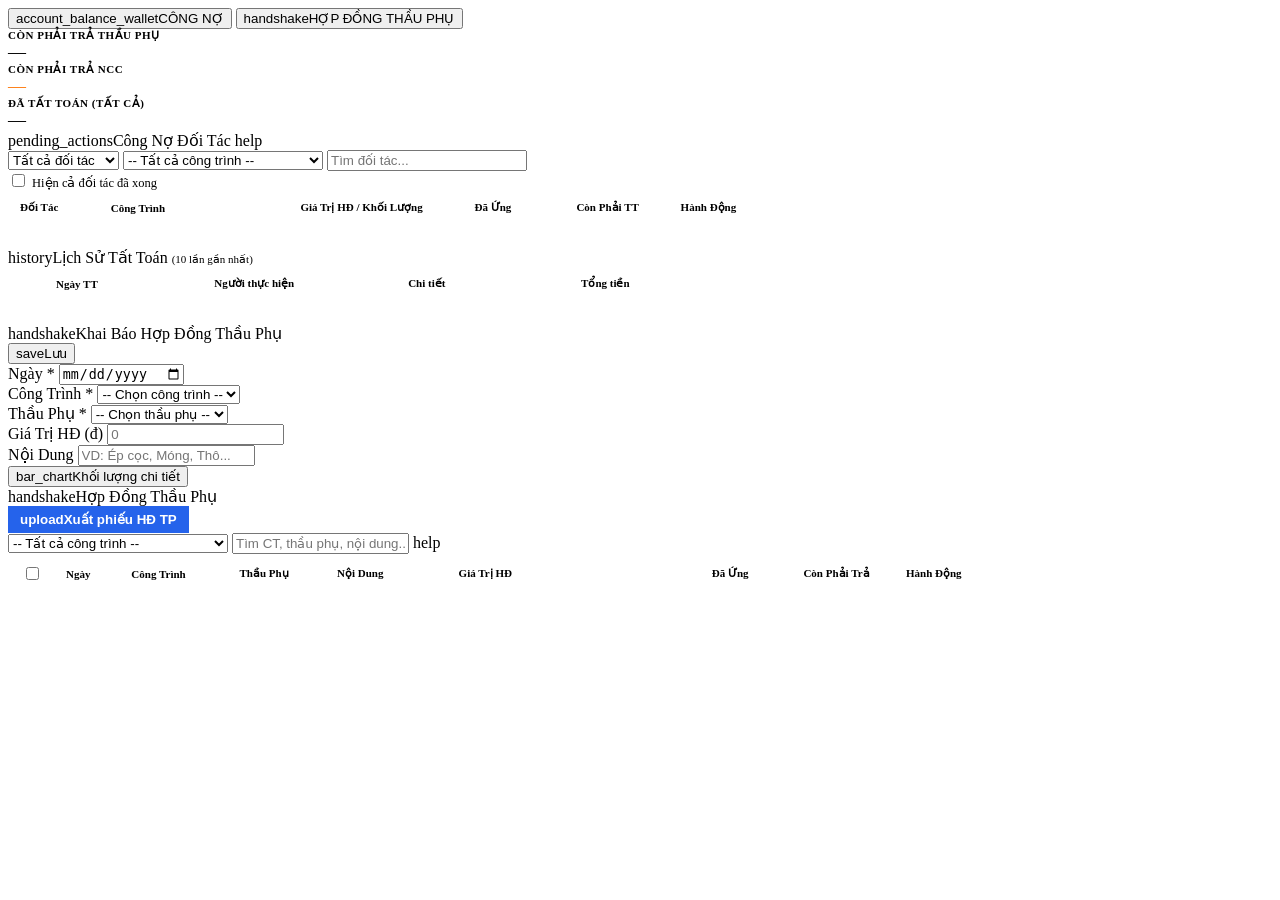
<file: pages/congno.html>
<!-- Partial: page-congno (tách từ index.html — Phase 2) -->

        <!-- Sub-nav: CÔNG NỢ (tất toán TP/NCC — 03/10/2026) · HỢP ĐỒNG THẦU PHỤ (khai báo + đối soát HĐ thầu phụ) -->
        <div class="nav nav-pills gap-2 mb-3 flex-wrap" id="cn-sub-nav">
          <button
            class="nav-link active"
            id="cn-sub-congno-btn"
            onclick="cnGoSub(this, 'cn-sub-congno')"
          >
            <span class="material-symbols-outlined msi-gap">account_balance_wallet</span>CÔNG NỢ
          </button>
          <button
            class="nav-link"
            id="cn-sub-thauphu-btn"
            onclick="cnGoSub(this, 'cn-sub-thauphu')"
          >
            <span class="material-symbols-outlined msi-gap">handshake</span>HỢP ĐỒNG THẦU PHỤ
          </button>
        </div>

        <!-- ── SUB TAB 1: CÔNG NỢ (03/10/2026) ───────────────────────
             = giao diện "TẤT TOÁN TP/NCC" cũ (chuyển từ tab QUYẾT TOÁN), thay cho bảng Công Nợ cũ.
             Logic: js/modules/congno/congno.tattoan.js (tiền tố ID tt-).
             Nguồn đối tác: (1) đã có phiếu Ứng TP/NCC  hoặc  (2) đã có HĐ thầu phụ.
             Mặc định chỉ hiện dòng Còn Phải TT > 0; công tắc "Hiện cả đối tác đã xong" để xem thêm. -->
        <div class="sub-page active qt-compact" id="cn-sub-congno">
          <!-- Thẻ tổng quan -->
          <div class="row g-3 mb-3">
            <div class="col-12 col-md-4">
              <div class="card shadow-sm border-0 h-100" style="background:var(--bs-danger-bg-subtle)">
                <div class="card-body py-3">
                  <div class="text-secondary" style="font-size:11px;font-weight:600;text-transform:uppercase;letter-spacing:.5px">Còn phải trả Thầu Phụ</div>
                  <div id="tt-kpi-tp" class="fw-bold text-danger" style="font-size:18px">—</div>
                  <div id="tt-kpi-tp-sub" class="text-secondary" style="font-size:11px"></div>
                </div>
              </div>
            </div>
            <div class="col-6 col-md-4">
              <div class="card shadow-sm border-0 h-100" style="background:var(--bs-warning-bg-subtle)">
                <div class="card-body py-3">
                  <div class="text-secondary" style="font-size:11px;font-weight:600;text-transform:uppercase;letter-spacing:.5px">Còn phải trả NCC</div>
                  <div id="tt-kpi-ncc" class="fw-bold" style="font-size:18px;color:#fd7e14">—</div>
                  <div id="tt-kpi-ncc-sub" class="text-secondary" style="font-size:11px"></div>
                </div>
              </div>
            </div>
            <div class="col-6 col-md-4">
              <div class="card shadow-sm border-0 h-100" style="background:var(--bs-success-bg-subtle)">
                <div class="card-body py-3">
                  <div class="text-secondary" style="font-size:11px;font-weight:600;text-transform:uppercase;letter-spacing:.5px">Đã tất toán (tất cả)</div>
                  <div id="tt-kpi-done" class="fw-bold text-success" style="font-size:18px">—</div>
                  <div id="tt-kpi-done-sub" class="text-secondary" style="font-size:11px"></div>
                </div>
              </div>
            </div>
          </div>

          <!-- Thanh "Hoàn tác" — hiện khoảng 15 giây sau mỗi lần tất toán (ẩn/hiện bằng JS) -->
          <div id="tt-undo-bar" class="alert alert-success align-items-center justify-content-between flex-wrap gap-2 py-2" style="display:none">
            <span id="tt-undo-msg" style="font-size:13px"></span>
            <button class="btn btn-sm btn-outline-success fw-bold" onclick="ttUndoLast()"><span class="material-symbols-outlined msi-gap">undo</span>Hoàn tác</button>
          </div>

          <!-- Tiêu đề + bộ lọc (cùng 1 hàng) -->
          <div class="d-flex align-items-center flex-wrap gap-2 mb-2">
            <div class="section-title fw-bold mb-0 d-flex align-items-center gap-2 me-2" style="white-space:nowrap">
              <span class="dot"></span><span class="material-symbols-outlined msi-gap">pending_actions</span>Công Nợ Đối Tác
              <span class="help-tip" title="Chỉ gồm đối tác ĐÃ có phiếu Ứng TP/NCC hoặc ĐÃ có HĐ thầu phụ. Hóa đơn vãng lai của đối tác khác coi như đã trả đứt lúc mua. Số dư tính toàn vòng đời theo Đối tác × Công trình."><span class="material-symbols-outlined">help</span></span>
              <span id="tt-count-badge" style="font-size:12px;font-weight:400;color:var(--bs-secondary-color)"></span>
            </div>
            <select id="tt-filter-group" class="form-select form-select-sm" style="width:auto" onchange="ttApplyFilters()">
              <option value="">Tất cả đối tác</option>
              <option value="thauphu">Thầu Phụ</option>
              <option value="nhacungcap">Nhà Cung Cấp</option>
            </select>
            <select id="tt-filter-ct" class="form-select form-select-sm" style="width:auto;min-width:200px;max-width:320px" onchange="ttApplyFilters()">
              <option value="">-- Tất cả công trình --</option>
            </select>
            <input type="text" id="tt-filter-search" class="form-control form-control-sm" style="width:200px" placeholder="Tìm đối tác..." oninput="ttApplyFilters()">
            <!-- Công tắc: hiện thêm đối tác đã trả đủ / ứng dư (mặc định chỉ hiện dòng còn nợ) -->
            <div class="form-check form-switch mb-0 ms-auto">
              <input class="form-check-input" type="checkbox" role="switch" id="tt-show-done" onchange="ttToggleShowDone(this.checked)">
              <label class="form-check-label" for="tt-show-done" style="font-size:12.5px">Hiện cả đối tác đã xong</label>
            </div>
          </div>

          <div class="records-wrap card shadow-sm overflow-hidden" style="margin-bottom:24px">
            <div style="overflow-x:auto">
              <table class="table table-sm table-hover align-middle mb-0" style="min-width:760px;font-size:12.5px">
                <thead class="table-light">
                  <tr style="font-size:11px;color:var(--bs-secondary-color);border-bottom:2px solid var(--bs-border-color)">
                    <th style="text-align:left;padding:8px 10px;font-weight:700">Đối Tác</th>
                    <th style="text-align:left;padding:8px 10px;font-weight:700">Công Trình</th>
                    <th style="text-align:right;padding:8px 10px;font-weight:700;white-space:nowrap">Giá Trị HĐ / Khối Lượng</th>
                    <th style="text-align:right;padding:8px 10px;font-weight:700;white-space:nowrap">Đã Ứng</th>
                    <th style="text-align:right;padding:8px 10px;font-weight:700;white-space:nowrap">Còn Phải TT</th>
                    <th style="text-align:center;padding:8px 10px;font-weight:700;white-space:nowrap">Hành Động</th>
                  </tr>
                </thead>
                <tbody id="tt-tbody"></tbody>
              </table>
            </div>
            <div id="tt-empty" style="text-align:center;padding:36px 12px;color:var(--bs-secondary-color);font-size:14px;display:none"></div>
          </div>

          <!-- Lịch sử các lần tất toán (để hủy nếu lỡ tay sau khi thanh Hoàn tác đã ẩn) -->
          <div class="section-title fw-bold mb-2 d-flex align-items-center gap-2">
            <span class="dot"></span><span class="material-symbols-outlined msi-gap">history</span>Lịch Sử Tất Toán
            <span class="text-secondary" style="font-size:11px;font-weight:400">(10 lần gần nhất)</span>
          </div>
          <div class="records-wrap card shadow-sm overflow-hidden" style="margin-bottom:24px">
            <div style="overflow-x:auto">
              <table class="table table-sm align-middle mb-0" style="min-width:640px">
                <thead class="table-light">
                  <tr style="font-size:11px;color:var(--bs-secondary-color)">
                    <th style="padding:8px 10px;white-space:nowrap">Ngày TT</th>
                    <th style="padding:8px 10px;white-space:nowrap">Người thực hiện</th>
                    <th style="padding:8px 10px">Chi tiết</th>
                    <th style="text-align:right;padding:8px 10px;white-space:nowrap">Tổng tiền</th>
                    <th class="action-col"></th>
                  </tr>
                </thead>
                <tbody id="tt-hist-tbody"></tbody>
              </table>
            </div>
            <div id="tt-hist-empty" style="text-align:center;padding:20px;color:var(--bs-secondary-color);font-size:13px;display:none">Chưa có lần tất toán nào</div>
          </div>
          <!-- Modal xác nhận tất toán: tạo bằng JS và gắn vào <body> (_ttEnsureModal) để không bị
               ẩn theo .page / .sub-page — xem congno.tattoan.js -->
        </div>
        <!-- /cn-sub-congno -->

        <!-- ── SUB TAB 2: HỢP ĐỒNG THẦU PHỤ (03/10/2026 — bỏ popup, bảng Master-Detail) ─────
             [1] Form khai báo nằm thẳng trên màn hình (card #hdtp-form-card, lưới 3 cột) — nút Lưu ở dòng tiêu đề
             [2] Bảng HĐ thầu phụ: + cột Đã Ứng (progress bar) · Còn Phải Trả; bấm 1 dòng → xổ "Lịch sử tạm ứng"
                 của riêng HĐ đó + nút [+ Cập nhật tạm ứng] (ghi phiếu Ứng thầu phụ vào kho ung_v1)
             Logic: js/modules/congno/congno.hdtp.js. GIỮ NGUYÊN ID ô nhập hdtp-* (dùng chung bindItemsToTable). -->
        <div class="sub-page dt-compact" id="cn-sub-thauphu">

          <!-- ── KHU VỰC 1: FORM KHAI BÁO HĐ THẦU PHỤ ── -->
          <div class="card shadow-sm border-0 mb-4 dt-form-card" id="hdtp-form-card">
            <div class="card-body">
              <div class="d-flex align-items-center justify-content-between flex-wrap gap-2 mb-2">
                <div class="qt-card-title d-flex align-items-center gap-2 flex-wrap">
                  <span><span class="material-symbols-outlined msi-gap">handshake</span><span id="hdtp-form-title">Khai Báo Hợp Đồng Thầu Phụ</span></span>
                  <span id="hdtp-editing-badge" class="badge bg-warning text-dark" style="display:none">
                    <span class="material-symbols-outlined msi-gap" style="font-size:13px;vertical-align:-2px">edit</span>Đang sửa
                  </span>
                </div>
                <div class="d-flex align-items-center gap-2 ms-auto flex-wrap justify-content-end">
                  <span id="hdtp-tong-label" class="fw-semibold text-warning" style="font-size:13px"></span>
                  <button class="btn btn-sm btn-outline-secondary" id="hdtp-cancel-btn" style="display:none" onclick="_hdtpCancelEdit()"><span class="material-symbols-outlined msi-gap">close</span>Hủy sửa</button>
                  <button class="btn btn-sm btn-warning fw-bold px-3" id="hdtp-save-btn" onclick="saveHopDongThauPhu()"><span class="material-symbols-outlined msi-gap">save</span>Lưu</button>
                </div>
              </div>
              <div class="row g-2">
                <div class="col-12 col-sm-6 col-lg-4 col-xl-2">
                  <label for="hdtp-ngay" class="qt-lb mb-1 d-block">Ngày *</label>
                  <input type="date" id="hdtp-ngay" class="form-control form-control-sm" />
                </div>
                <div class="col-12 col-sm-6 col-lg-4 col-xl-4">
                  <label for="hdtp-ct-input" class="qt-lb mb-1 d-block">Công Trình *</label>
                  <select id="hdtp-ct-input" class="form-select form-select-sm" onchange="_hdtpOnCtChange(this.value)">
                    <option value="">-- Chọn công trình --</option>
                  </select>
                </div>
                <div class="col-12 col-sm-6 col-lg-4 col-xl-3">
                  <label for="hdtp-thauphu" class="qt-lb mb-1 d-block">Thầu Phụ *</label>
                  <select id="hdtp-thauphu" class="form-select form-select-sm">
                    <option value="">-- Chọn thầu phụ --</option>
                  </select>
                </div>
                <div class="col-12 col-sm-6 col-lg-4 col-xl-3">
                  <label for="hdtp-giatri" class="qt-lb mb-1 d-block">Giá Trị HĐ (đ)</label>
                  <input type="text" id="hdtp-giatri" class="form-control form-control-sm font-monospace" placeholder="0" inputmode="numeric" oninput="fmtInputMoney(this);hdtpUpdateTotal()" />
                </div>
                <div class="col-12 col-lg-8 col-xl-9">
                  <label for="hdtp-nd" class="qt-lb mb-1 d-block">Nội Dung</label>
                  <input type="text" id="hdtp-nd" class="form-control form-control-sm" placeholder="VD: Ép cọc, Móng, Thô..." />
                </div>
                <div class="col-12 col-lg-4 col-xl-3 d-flex align-items-end">
                  <button type="button" class="btn btn-outline-secondary btn-sm w-100" id="hdtp-btn-chitiet" onclick="window.togglehdtpChiTiet&&window.togglehdtpChiTiet()"><span class="material-symbols-outlined msi-gap">bar_chart</span>Khối lượng chi tiết</button>
                </div>
              </div>
              <!-- Khối lượng chi tiết (tùy chọn) — có dòng thì Giá trị HĐ tự tính = Σ SL × Đơn giá -->
              <div id="hdtp-chitiet-wrap" style="display:none;margin-top:10px;border:1px solid var(--bs-border-color);padding:10px;border-radius:6px;background:var(--bs-tertiary-bg)">
                <div style="overflow-x:auto"><table class="entry-table" style="width:100%;min-width:400px"><thead><tr>
                  <th style="text-align:left">Tên hạng mục</th>
                  <th style="width:50px;text-align:center">Đơn vị</th>
                  <th style="width:56px;text-align:center">Khối lượng</th>
                  <th style="width:98px;text-align:right">Đơn giá (đ)</th>
                  <th style="width:150px;text-align:right">Thành tiền (đ)</th>
                  <th style="width:40px"></th>
                </tr></thead><tbody id="hdtp-chitiet-tbody"></tbody></table></div>
                <div style="margin-top:8px;display:flex;justify-content:space-between;align-items:center">
                  <button type="button" class="btn btn-outline-secondary btn-sm" onclick="window.addhdtpChiTietRow&&window.addhdtpChiTietRow()">+ Thêm dòng</button>
                  <div style="font-weight:bold;font-size:13px"><span class="text-body-secondary">Tổng chi tiết: </span><span id="hdtp-chitiet-tong" class="text-warning">0</span></div>
                </div>
              </div>
              <input type="hidden" id="hdtp-edit-id" />
            </div>
          </div>

          <!-- ── KHU VỰC 2: BẢNG HỢP ĐỒNG THẦU PHỤ (Master-Detail) ── -->
          <div class="section-header d-flex justify-content-between align-items-center flex-wrap gap-2 mb-2">
            <div class="section-title fw-bold mb-0 d-flex align-items-center gap-2">
              <span class="dot"></span><span class="material-symbols-outlined msi-gap">handshake</span>Hợp Đồng Thầu Phụ
              <span id="hdtptk-count-badge" style="font-size:12px;font-weight:400;color:var(--bs-secondary-color)"></span>
            </div>
            <button class="btn btn-sm" onclick="exportHdtpToImage()" style="background:#2563eb;color:#fff;border:none;font-weight:700;padding:6px 12px" title="Chọn 1 HĐ thầu phụ rồi bấm để xuất phiếu PNG"><span class="material-symbols-outlined msi-gap">upload</span>Xuất phiếu HĐ TP</button>
          </div>
          <!-- Bộ lọc: Công trình + tìm kiếm -->
          <div class="d-flex align-items-center gap-2 flex-wrap mb-2">
            <select id="dt-tp-ct-filter-sel" class="form-select form-select-sm w-auto" style="min-width:220px;max-width:340px" onchange="dtSetTpCtFilter(this.value)" title="Lọc theo công trình">
              <option value="">-- Tất cả công trình --</option>
            </select>
            <input type="text" id="dt-tp-search-input" class="form-control form-control-sm" style="max-width:240px" placeholder="Tìm CT, thầu phụ, nội dung..." oninput="dtSetTpSearch(this.value)">
            <span class="help-tip" title="Bấm vào 1 dòng để xem lịch sử tạm ứng / chi tiền của hợp đồng. Đã Ứng lấy từ phiếu Ứng thầu phụ (tab Tiền Ứng, tất toán, nút Cập nhật tạm ứng) cùng Thầu phụ × Công trình, tính toàn vòng đời — cùng nguồn với tab Công Nợ."><span class="material-symbols-outlined">help</span></span>
            <span id="hdtptk-sum" class="ms-auto text-secondary" style="font-size:12px"></span>
          </div>
          <div class="records-wrap card shadow-sm overflow-hidden" style="margin-bottom:24px">
            <div style="overflow-x:auto">
              <table class="table table-sm align-middle mb-0" style="min-width:980px">
                <thead class="table-light">
                  <tr style="font-size:11px;color:var(--bs-secondary-color);border-bottom:2px solid var(--bs-border-color)">
                    <th style="padding:8px 6px;text-align:center;width:32px"><input type="checkbox" onchange="document.querySelectorAll('.hdtp-row-chk').forEach(c=>c.checked=this.checked)"/></th>
                    <th style="text-align:left;padding:8px 10px;font-weight:700;white-space:nowrap">Ngày</th>
                    <th style="text-align:left;padding:8px 12px;font-weight:700">Công Trình</th>
                    <th style="text-align:left;padding:8px 10px;font-weight:700">Thầu Phụ</th>
                    <th style="text-align:left;padding:8px 10px;font-weight:700">Nội Dung</th>
                    <th style="text-align:right;padding:8px 10px;font-weight:700;white-space:nowrap">Giá Trị HĐ</th>
                    <th style="text-align:right;padding:8px 10px;font-weight:700;white-space:nowrap;min-width:150px">Đã Ứng</th>
                    <th style="text-align:right;padding:8px 10px;font-weight:700;white-space:nowrap">Còn Phải Trả</th>
                    <th style="text-align:center;padding:8px 10px;font-weight:700;white-space:nowrap">Hành Động</th>
                  </tr>
                </thead>
                <tbody id="hdtptk-tbody"></tbody>
                <tfoot id="hdtptk-tfoot"></tfoot>
              </table>
            </div>
            <div id="hdtptk-empty" style="text-align:center;padding:32px;color:var(--bs-secondary-color);font-size:13px;display:none">Chưa có hợp đồng thầu phụ</div>
            <div id="hdtptk-pagination" style="padding:8px 16px;border-top:1px solid var(--bs-border-color);display:flex;gap:5px;justify-content:center;flex-wrap:wrap;min-height:1px"></div>
          </div>
        </div>
        <!-- /cn-sub-thauphu -->
</file>
